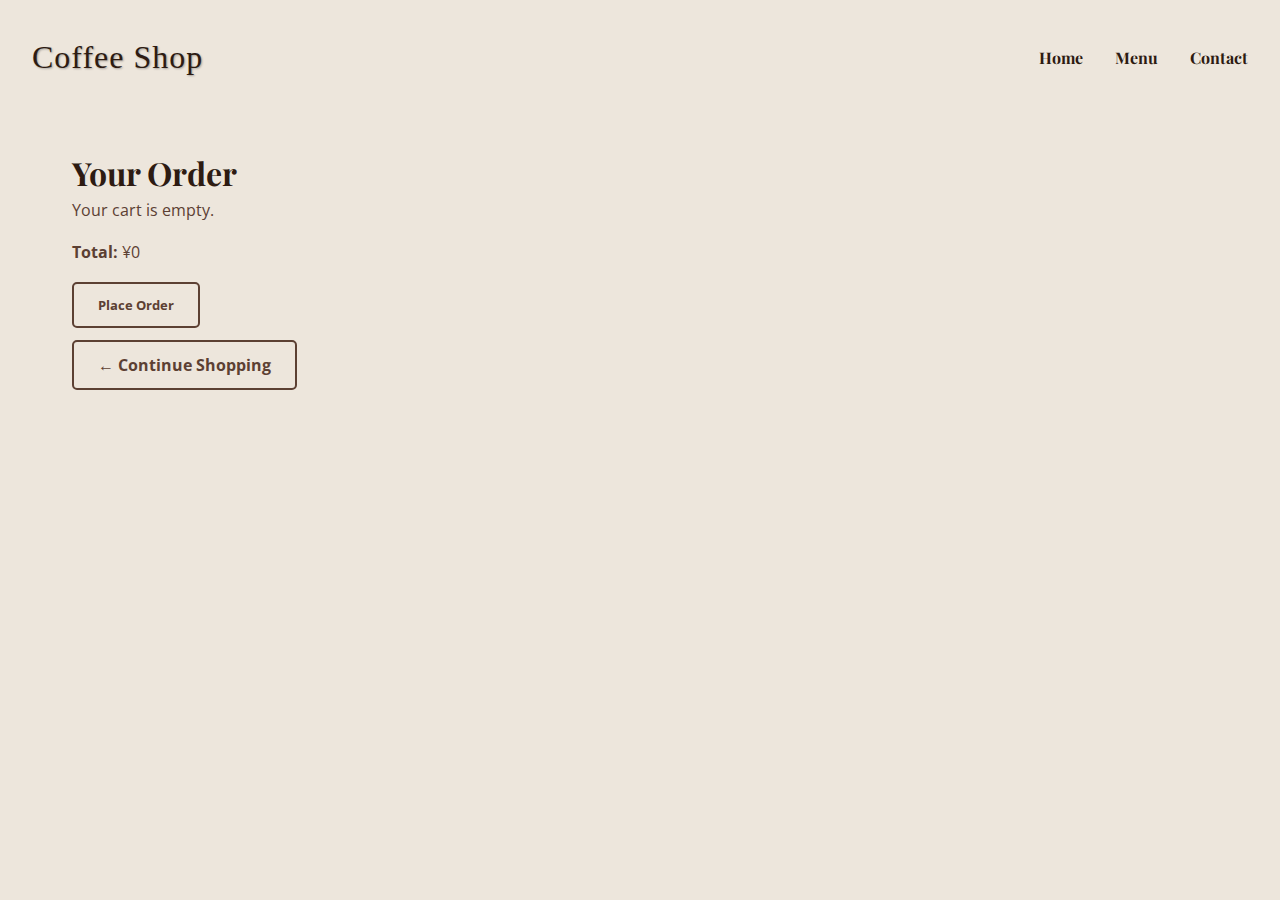
<file: cart.html>
<!DOCTYPE html>
<html lang="en">
<head>
  <meta charset="UTF-8">
  <title>Your Cart – Coffee Shop</title>
  <link rel="stylesheet" href="stylesheet.css">
  <link href="https://fonts.googleapis.com/css2?family=Open+Sans&family=Playfair+Display&display=swap" rel="stylesheet">
</head>
<body class="cart-page">
    <header>
    <a href="index.html" class="logo">Coffee Shop</a>
    <nav class="nav-links">
      <a href="index.html">Home</a>
      <a href="index.html#menu-section">Menu</a>
      <a href="index.html#visit-section">Contact</a>
    </nav>
  </header>

  <main class="cart-page container">
    <h2>Your Order</h2>
    <div id="order-list" class="order-list"></div>
    <p><strong>Total:</strong> ¥<span id="order-total">0</span></p>
    <button id="place-order" class="button">Place Order</button>
    <div id="receipt" class="receipt hidden">
        <h3>☕ Coffee Shop Receipt</h3>
        <div id="receipt-items"></div>
        <p><strong>Total:</strong> ¥<span id="receipt-total">0</span></p>
        <p class="thank-you">Thank you for your order!</p>
      </div>
    <br><br>
    <a href="index.html" class="button secondary">← Continue Shopping</a>
  </main>

  <script src="script.js"></script>
</body>
</html>
</file>
<file: stylesheet.css>
/* === VARIABLES === */
html {
  scroll-behavior: smooth;
}

:root {
    --cream: #f7f3ee;
    --coffee-brown: #5c4033;
    --caramel: #d8a46f;
    --dark-roast: #2d1b12;
    --sage: #c9d5b5;
    --latte: #ede6dc;
  
    --font-heading: 'Playfair Display', serif;
    --font-body: 'Open Sans', sans-serif;
  }
  
  /* === BASE === */
  * {
    margin: 0;
    padding: 0;
    box-sizing: border-box;
  }
  
  body {
    background-color: var(--cream);
    color: var(--coffee-brown);
    font-family: var(--font-body);
    line-height: 1.6;
    font-size: 16px;
  }
  
  a {
    color: var(--caramel);
    text-decoration: none;
  }
  
  a:hover {
    text-decoration: underline;
  }

  .container {
    max-width: 1200px;
    margin: 0 auto;
    padding: 2rem;
  }
  
  .section {
    padding: 4rem 2rem;
  }
  
  /* === TYPOGRAPHY === */
  h1, h2, h3 {
    font-family: var(--font-heading);
    color: var(--dark-roast);
  }
  
  h1 {
    font-size: 3rem;
  }
  
  h2 {
    font-size: 2rem;
  }
  
  p {
    margin-bottom: 1em;
  }
  
  /* === GLOBAL BUTTON STYLE === */
.button {
  background-color: transparent;
  color: var(--coffee-brown);
  padding: 0.75rem 1.5rem;
  border: 2px solid var(--coffee-brown);
  border-radius: 5px;
  font-weight: bold;
  text-decoration: none;
  font-family: var(--font-body);
  cursor: pointer;
  transition: all 0.3s ease;
}

.button:hover {
  background-color: var(--coffee-brown);
  color: var(--cream);
}
  
  /* === HEADER === */
header {
    position: relative;
    z-index: 2;
    display: flex;
    justify-content: space-between;
    align-items: center;
    padding: 2rem;
    font-family: var(--font-heading);
  }
  
  .logo {
    font-family: 'Dancing Script', cursive;
    font-size: 2rem;
    color: var(--cream);
    font-weight: 500;
    text-shadow: 1px 1px 2px rgba(0,0,0,0.3);
    letter-spacing: 1px;
    white-space: nowrap;
  }
  
  nav a {
    margin-left: 1rem;
    color: white;
    font-weight: bold;
  }
  
  /* ===== Desktop Nav ===== */
  .nav-links {
    display: flex;
    gap: 1rem;
  }
  
  /* ===== Mobile Nav (hidden by default) ===== */
  .mobile-nav {
    display: none;
    flex-direction: column;
    background-color: var(--dark-roast);
    padding: 1rem;
    position: absolute;
    top: 100%;
    right: 2rem;
    z-index: 1000;
  }
  
  .mobile-nav.show {
    display: flex;
  }
  
  /* ===== Hamburger ===== */
  .hamb {
    display: none;
    font-size: 1.5rem;
    color: white;
    cursor: pointer;
  }
  
  /* ===== Responsive Behavior ===== */
  @media (max-width: 768px) {
    .nav-links {
      display: none;
    }
  
    .hamb {
      display: block;
    }
  }

/* === Landing Page === */

  .landing-page {
    background-image: url("media/images/freshly\ brewed\ coffee.jpg");
    background-size: cover;
    background-position: center;
    background-repeat: no-repeat;
    height: 100vh;
    color: white;
    position: relative;
  }
  
  .landing-page::before {
    content: "";
    position: absolute;
    inset: 0;
    background-color: rgba(0, 0, 0, 0.4);
    z-index: 1;
  }

  .landing-content {
    position: relative;
    z-index: 2;
    max-width: 600px;
    text-align: left;
    top: 30%;
    left: 5%;
    padding: 1rem;
  }

  .landing-content h2 {
    font-size: 2.5rem;
    font-family: var(--font-heading);
    color: whitesmoke;
    margin-bottom: 1rem;
  }

  .landing-content .button {
    background-color: transparent;
    color: white;
    padding: 0.75rem 1.5rem;
    border: 2px solid white;
    border-radius: 5px;
    font-weight: bold;
    text-decoration: none;
    transition: all 0.3s ease;
    margin-right: 1rem;
  }

  .landing-content .button:hover {
    background-color: white;
    color: var(--dark-roast);
  }
 
  /* === News Banner === */
  
  .news-banner {
    background-color: var(--caramel);
    color: white;
    text-align: center;
    padding: 1rem 2rem;
    font-weight: bold;
    font-size: 1.1rem;
    letter-spacing: 0.5px;
    position: relative;
    overflow: hidden;
    height: 3em;
  }
  
  .news-rotator {
    position: relative;
    height: 100%;
  }
  
  .news-item {
    position: absolute;
    top: 0;
    left: 0;
    right: 0;
    opacity: 0;
    transition: opacity 0.5s ease;
  }
  
  .news-item.active {
    opacity: 1;
  }

/* === Our Story === */

  .our-story {
    background-color: var(--cream);
    padding: 4rem 2rem;
  }
  
  .story-container {
    display: flex;
    flex-wrap: wrap;
    align-items: center;
    max-width: 1200px;
    margin: 0 auto;
    gap: 3rem;
  }
  
  .story-text {
    flex: 1 1 500px;
    font-size: 1rem;
    line-height: 1.8;
    color: var(--coffee-brown);
  }
  
  .story-text h2 {
    font-family: var(--font-heading);
    font-size: 2.5rem;
    color: var(--dark-roast);
    margin-bottom: 1rem;
  }
  
  .story-image {
    flex: 1 1 400px;
  }
  
  .story-image img {
    width: 100%;
    height: auto;
    border-radius: 10px;
    object-fit: cover;
  }

  @media (max-width: 800px) {
    .story-container {
      flex-direction: column;
    }
  
    .story-image {
      order: -1;
    }
  }

    /* === Menu === */

  .menu-section {
    background-color: var(--latte);
    padding: 4rem 2rem;
    text-align: center;
  }
  
  .section-title {
    font-family: var(--font-heading);
    font-size: 2.5rem;
    margin-bottom: 3rem;
    color: var(--dark-roast);
  }
  
  .menu-grid {
    display: grid;
    grid-template-columns: repeat(3, 1fr);
    gap: 2rem;
    max-width: 1200px;
    margin: 0 auto;
  }
  
  .menu-item {
    background-color: white;
    border-radius: 10px;
    padding: 1rem;
    box-shadow: 0 4px 12px rgba(0, 0, 0, 0.05);
    transition: transform 0.3s ease;
  }
  
  .menu-item:hover {
    transform: translateY(-5px);
  }
  
  .menu-item img {
    width: 100%;
    height: 200px;
    object-fit: cover;
    border-radius: 10px;
  }
  
  .menu-item h3 {
    margin-top: 1rem;
    font-family: var(--font-heading);
    font-size: 1.5rem;
    color: var(--coffee-brown);
  }
  
  .menu-item p {
    font-size: 1rem;
    margin: 0.5rem 0 1rem;
  }
  
  .menu-item .button {
    background-color: transparent;
    border: 2px solid var(--caramel);
    color: var(--caramel);
    padding: 0.5rem 1rem;
    border-radius: 5px;
    font-weight: bold;
    text-decoration: none;
    transition: all 0.3s ease;
  }
  
  .menu-item .button:hover {
    background-color: var(--caramel);
    color: white;
  }

  @media (max-width: 900px) {
    .menu-grid {
      grid-template-columns: 1fr 1fr;
    }
  }
  
  @media (max-width: 600px) {
    .menu-grid {
      grid-template-columns: 1fr;
    }
  }

/* === Testimonials === */

.testimonials {
    background-color: var(--sage);
    color: var(--dark-roast);
    padding: 4rem 2rem;
    text-align: center;
  }
  
  .testimonials h2 {
    font-family: var(--font-heading);
    font-size: 2.5rem;
    margin-bottom: 3rem;
  }
  
  .testimonial-grid {
    display: grid;
    grid-template-columns: repeat(auto-fit, minmax(280px, 1fr));
    gap: 2rem;
    max-width: 1000px;
    margin: 0 auto;
  }

.testimonial-card {
    background-color: white;
    padding: 2rem;
    border-radius: 10px;
    box-shadow: 0 4px 12px rgba(0, 0, 0, 0.05);
    font-style: italic;
    position: relative;
    display: flex;
    flex-direction: column;
    align-items: center;
    text-align: center;
  }
  
  .testimonial-card::before {
    font-size: 3rem;
    color: var(--caramel);
    position: absolute;
    top: 1rem;
    left: 1rem;
  }
  
  .profile-pic {
    width: 80px;
    height: 80px;
    object-fit: cover;
    border-radius: 50%;
    margin-bottom: 1rem;
    border: 3px solid var(--caramel);
  }
  
  .testimonial-card h4 {
    margin-top: 1rem;
    font-weight: bold;
    font-size: 1rem;
    font-style: normal;
  }

/* === Visit us === */

  .visit-section {
    background-color: var(--latte);
    color: var(--coffee-brown);
    padding: 4rem 2rem;
    text-align: center;
  }
  
  .visit-section h2 {
    font-family: var(--font-heading);
    font-size: 2.5rem;
    margin-bottom: 3rem;
    color: var(--dark-roast);
  }
  
  .visit-grid {
    display: flex;
    justify-content: center;
    align-items: stretch;
    max-width: 900px;
    margin: 0 auto;
  }
  
  .visit-box {
    flex: 1;
    padding: 0 2rem;
  }
  
  .visit-box:first-child {
    border-right: 2px solid var(--caramel);
  }
  
  .visit-box h3 {
    font-family: var(--font-heading);
    font-size: 1.5rem;
    margin-bottom: 1rem;
  }
  
  .visit-box p {
    font-size: 1rem;
    line-height: 1.6;
  }

  @media (max-width: 700px) {
    .visit-grid {
      flex-direction: column;
      border-left: none;
    }
  
    .visit-box {
      border-right: none;
      border-top: 2px solid var(--caramel);
      padding: 2rem 1rem;
    }
  
    .visit-box:first-child {
      border-top: none;
    }
  }

  /* === FOOTER === */
  .site-footer {
    background-color: var(--dark-roast);
    color: var(--cream);
    padding: 4rem 2rem 2rem;
    font-size: 0.95rem;
  }
  
  .footer-content {
    display: flex;
    flex-wrap: wrap;
    justify-content: space-between;
    max-width: 1200px;
    margin: 0 auto 2rem;
    gap: 2rem;
  }
  
  .footer-section {
    flex: 1 1 250px;
  }
  
  .footer-section h3 {
    font-family: var(--font-heading);
    font-size: 1.3rem;
    margin-bottom: 1rem;
    color: var(--cream);
  }
  
  .footer-section p {
    margin-bottom: 1rem;
  }
  
  .newsletter-form {
    display: flex;
    flex-wrap: wrap;
    gap: 0.5rem;
  }
  
  .newsletter-form input[type="email"] {
    padding: 0.5rem;
    border: none;
    border-radius: 5px;
    flex: 1;
    min-width: 200px;
  }
  
  .newsletter-form button {
    padding: 0.5rem 1rem;
    background-color: var(--caramel);
    color: white;
    border: none;
    border-radius: 5px;
    font-weight: bold;
    cursor: pointer;
    transition: background-color 0.3s ease;
  }
  
  .newsletter-form button:hover {
    background-color: var(--sage);
    color: var(--dark-roast);
  }
  
  .social-icons a {
    display: inline-block;
    margin-right: 1rem;
    color: var(--cream);
    font-size: 1.5rem;
    transition: color 0.3s ease;
  }
  
  .social-icons a:hover {
    color: var(--caramel);
  }
  
  .footer-bottom {
    text-align: center;
    font-size: 0.85rem;
    border-top: 1px solid var(--coffee-brown);
    padding-top: 1rem;
    color: var(--cream);
  }

 /* === Add to cart/Toast effect === */

  .toast {
    position: fixed;
    bottom: 2rem;
    right: 2rem;
    background-color: var(--dark-roast);
    color: var(--cream);
    padding: 1rem 1.5rem;
    border-radius: 8px;
    box-shadow: 0 4px 12px rgba(0,0,0,0.2);
    opacity: 0;
    pointer-events: none;
    transition: opacity 0.4s ease, transform 0.4s ease;
    z-index: 1000;
  }
  
  .toast.show {
    opacity: 1;
    pointer-events: auto;
    transform: translateY(-10px);
  }

 /* === Cart Page === */

.cart-page .logo,
.cart-page nav a {
  color: var(--dark-roast);
}

  .cart-page {
    background-color: var(--latte);
    
  }
  
  .order-item {
    display: flex;
    justify-content: space-between;
    padding: 0.75rem 1rem;
    background-color: white;
    border-radius: 8px;
    margin-bottom: 1rem;
    box-shadow: 0 2px 6px rgba(0,0,0,0.05);
  }
  
  .remove-button {
    background: none;
    border: none;
    font-size: 1rem;
    cursor: pointer;
    color: var(--caramel);
  }
  
  .remove-button:hover {
    color: var(--dark-roast);
  }

  .receipt {
    background-color: white;
    color: var(--dark-roast);
    border: 2px dashed var(--caramel);
    padding: 2rem;
    border-radius: 10px;
    max-width: 400px;
    margin: 2rem auto;
    font-family: monospace;
    opacity: 0;
    transform: translateY(-20px);
    transition: opacity 0.6s ease, transform 0.6s ease;
    box-shadow: 0 0 20px rgba(0,0,0,0.1);
  }
  
  .receipt.show {
    opacity: 1;
    transform: translateY(0);
  }
  
  .receipt.hidden {
    display: none;
  }
  
  .receipt h3 {
    text-align: center;
    margin-bottom: 1rem;
  }
  
  .receipt .thank-you {
    margin-top: 1.5rem;
    text-align: center;
    font-style: italic;
    color: var(--caramel);
  }
</file>
